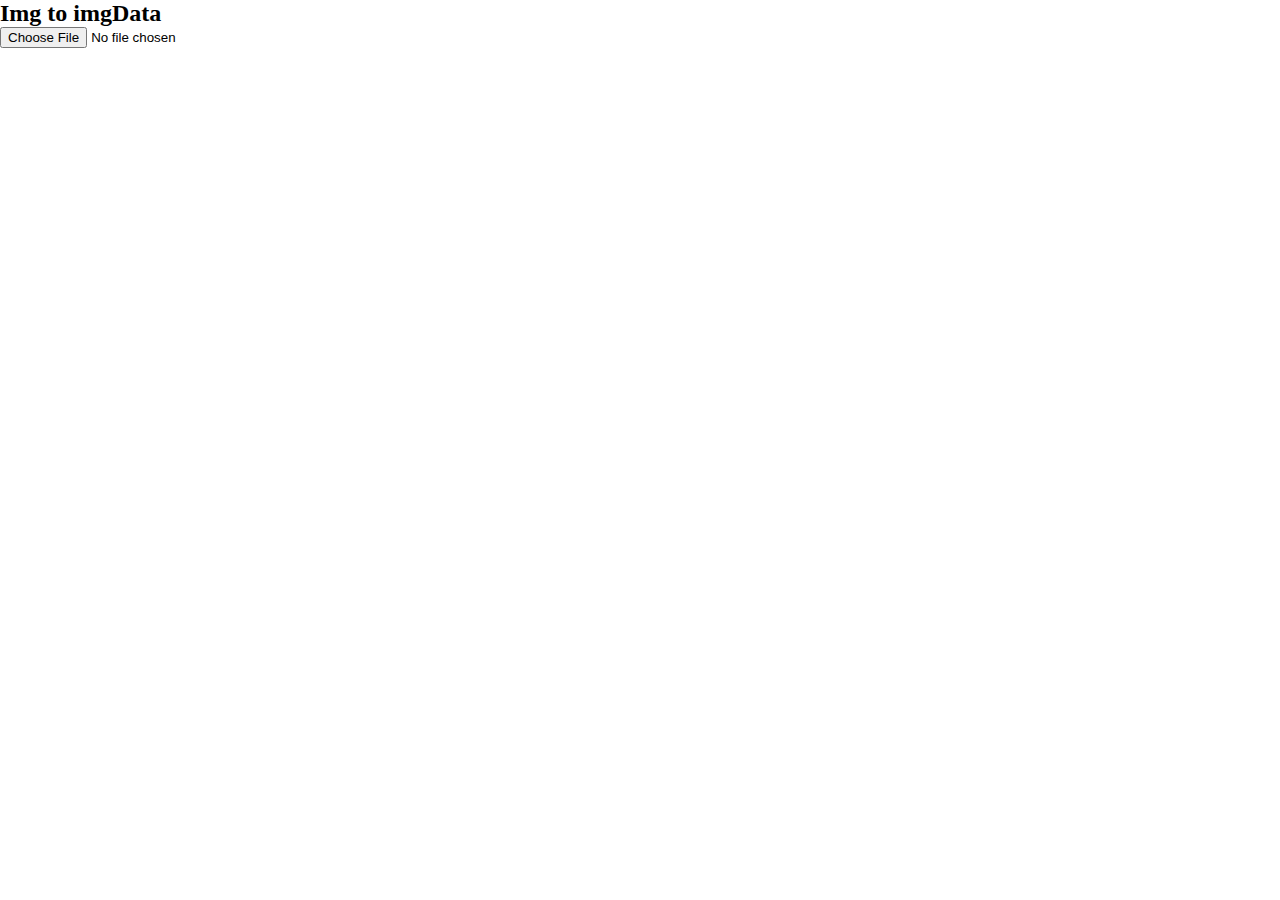
<file: tools/index.html>
<!DOCTYPE html>
<html lang="en">
  <head>
    <meta charset="UTF-8">
    <meta name="viewport" content="width=device-width, initial-scale=1">
    <title>GM Game Template</title>
    <link href="./css/style.css" rel="stylesheet">
    <script type="module" src="./main.js"></script>
    <style>
      p{
        width: 90vw; margin: 0 auto; background: grey;
        word-break: break-word;
      }
    </style>
  </head>
  <body>
	<h2>Img to imgData</h2>
	<input id="img-to-data-input" type="file"/>
	<p id="img-to-data-text" ></p>
  </body>
</html>
</file>
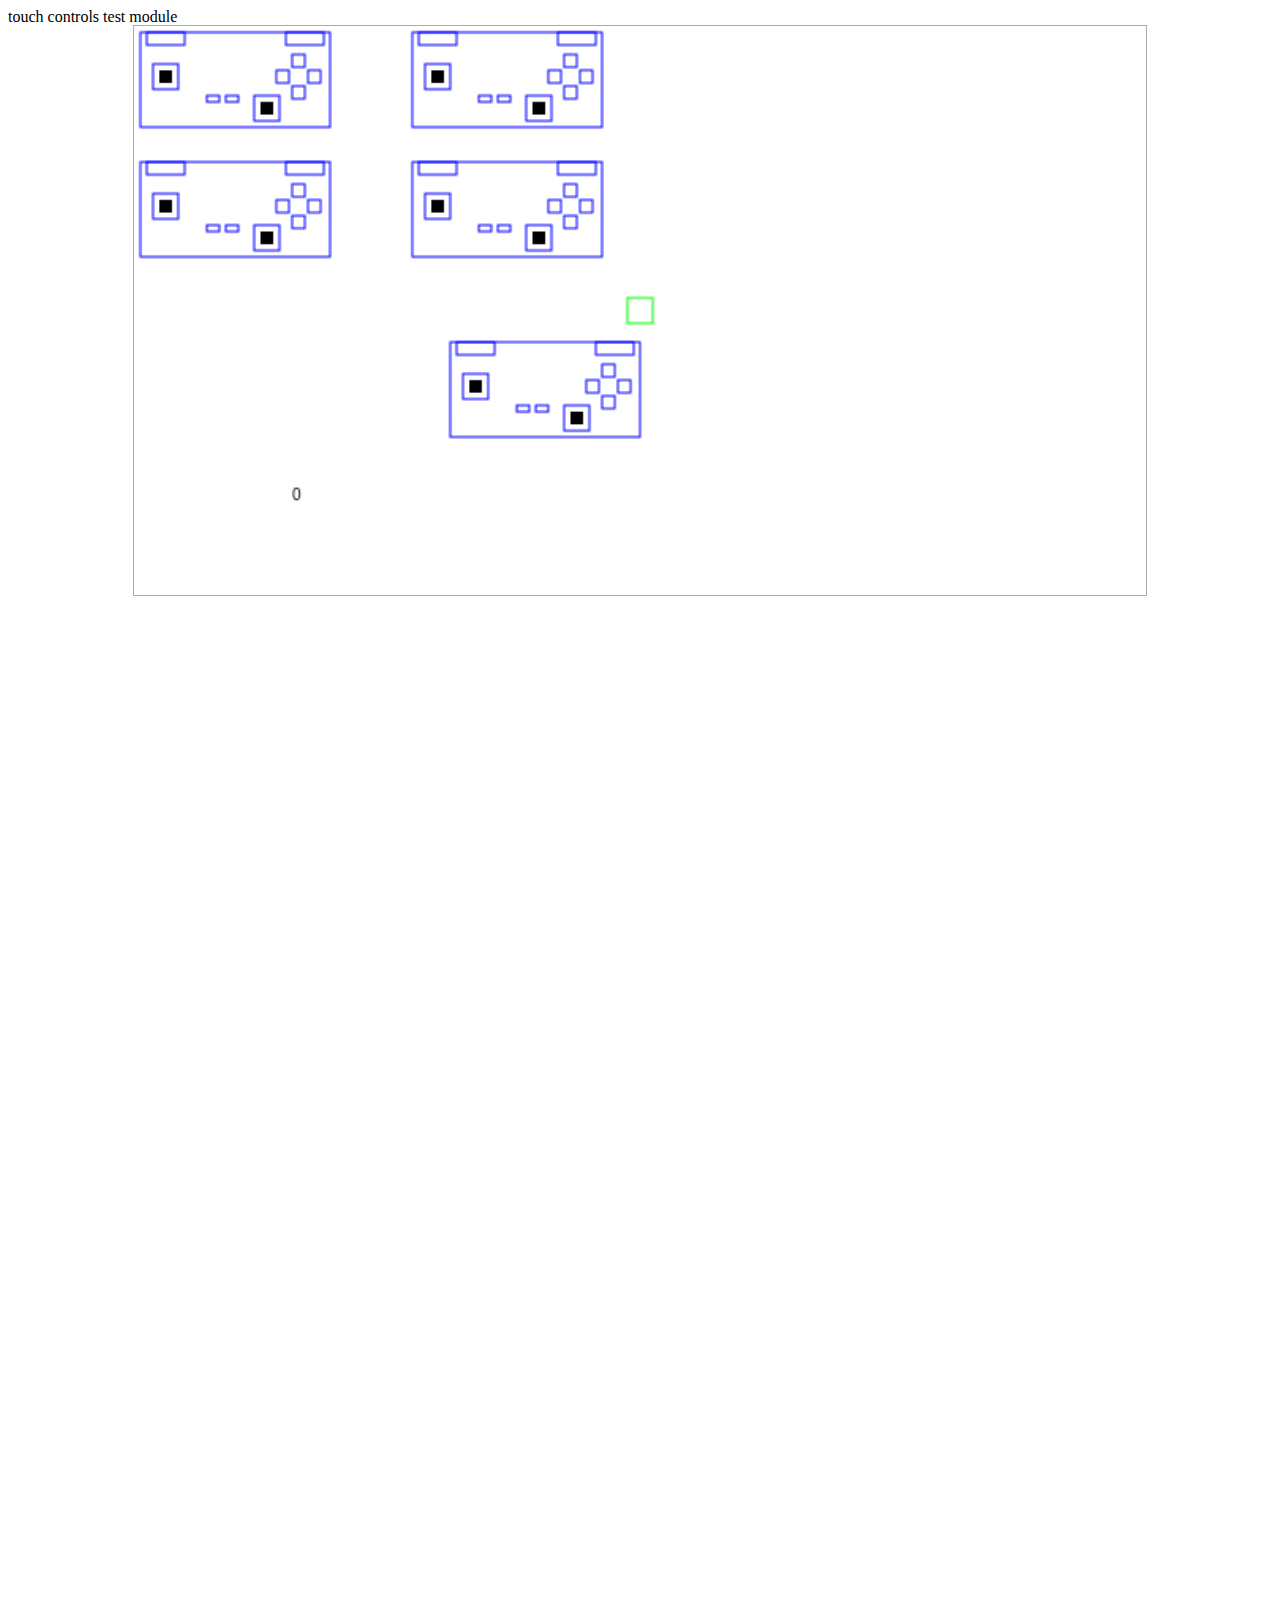
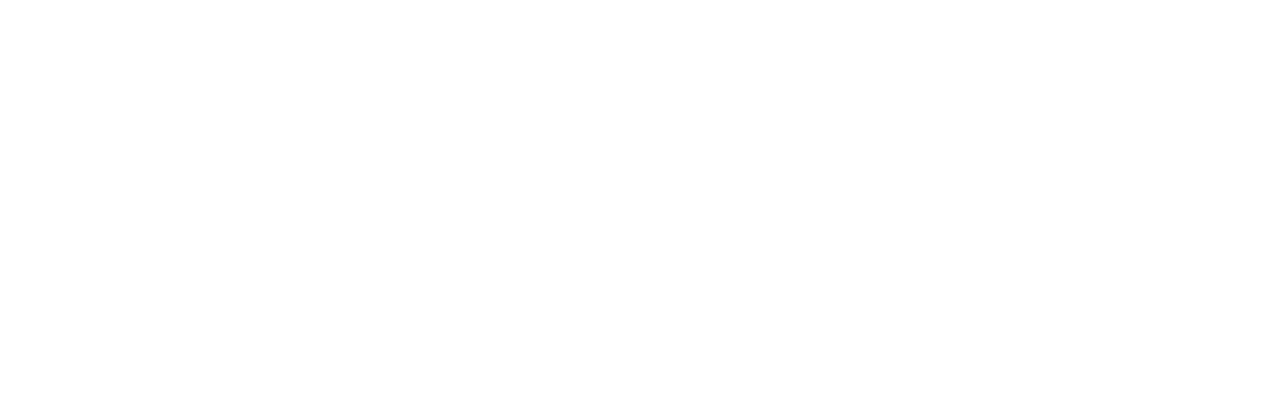
<file: dev/ctrl/index.html>
<!doctype html>
<html>
  <head>
    <style>
      body{
        height: 2000px;
      }
      canvas{
        display: block;
        margin: 0 auto;
        width: 80%;
        box-shadow: 0 0 0 1px #aaa;
      }
    </style>
    <script type="module" src="./test.js"></script>
  </head>
  <body>
    touch controls test module
  </body>
</html>
</file>
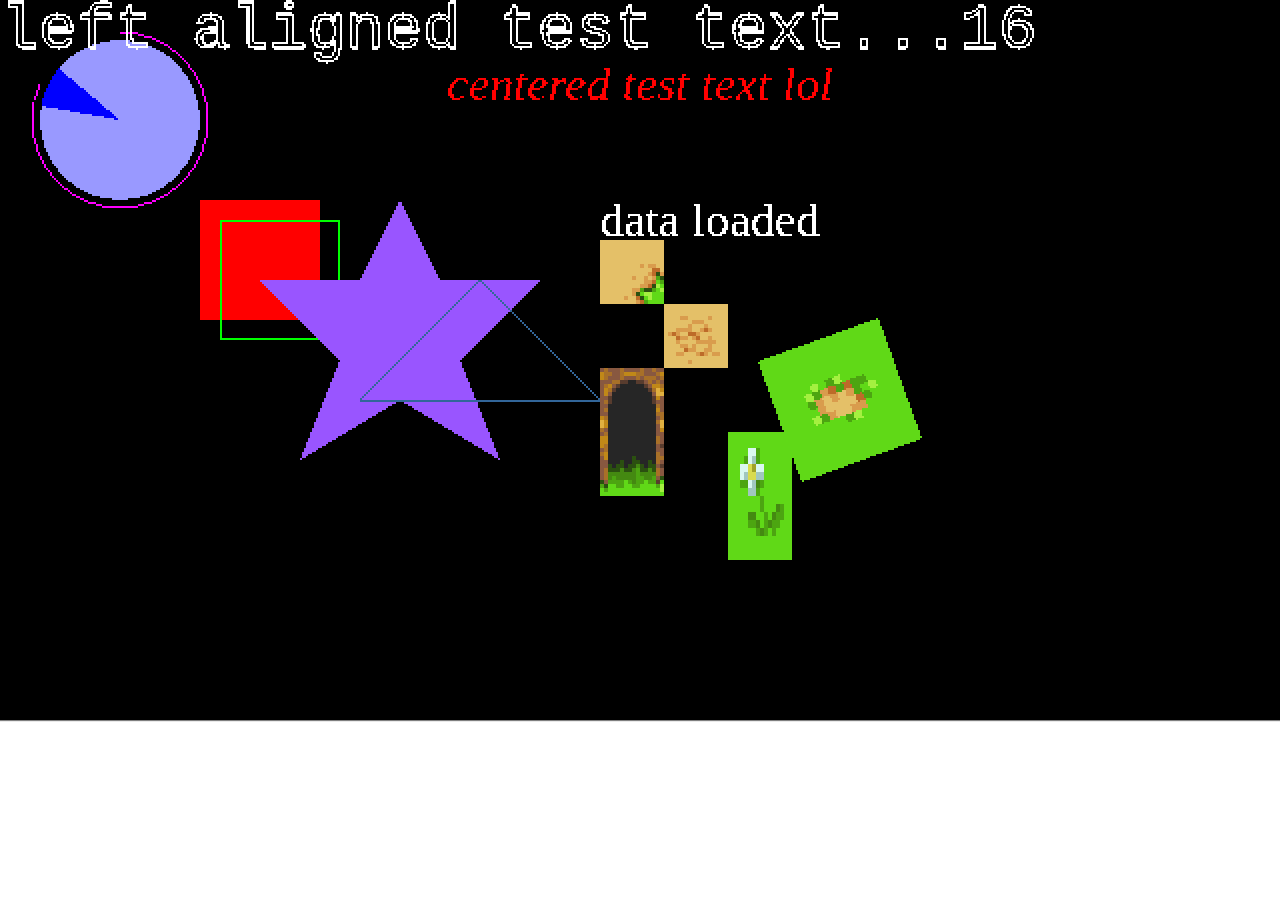
<file: dev/gfx/index.html>
<!DOCTYPE html>
<html lang="en">
  <head>
    <meta charset="UTF-8">
    <meta name="viewport" content="width=device-width, initial-scale=1">
    <title></title>
    <link href="style.css" rel="stylesheet">
    <script type="module" src="test.js"></script>
  </head>
  <body>
    <div id="game-wrapper"></div>
  </body>
</html>
</file>
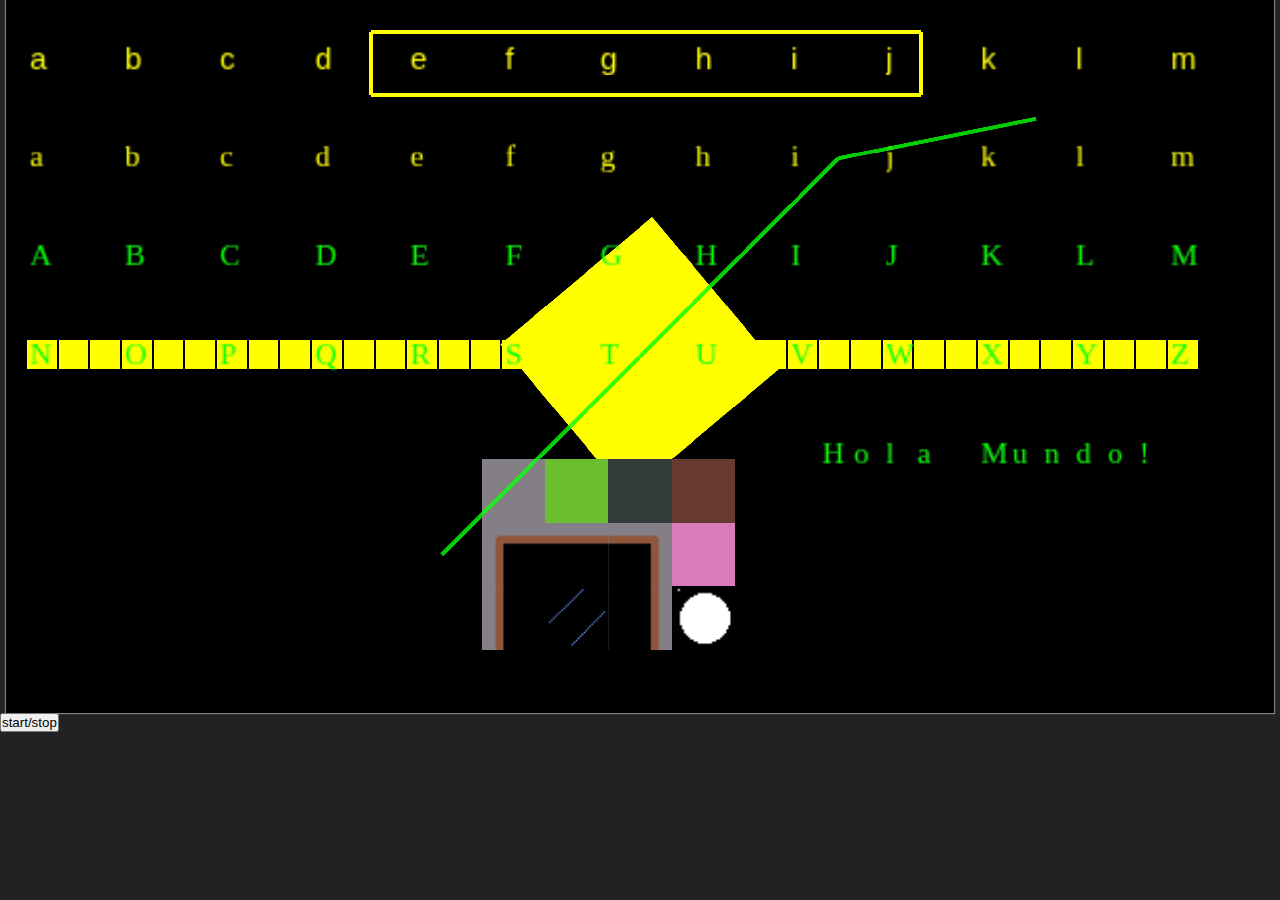
<file: dev/gfx2/index.html>
<!DOCTYPE html>
<html lang="en">
  <head>
    <meta charset="UTF-8">
    <meta name="viewport" content="width=device-width, initial-scale=1">
    <title></title>
    <style>body{
      background: #222;
    }</style>
    <link href="./style.css" rel="stylesheet">
    <script type="module" src="./test.js"></script>
  </head>
  <body>
    <canvas id="gm-main"></canvas>
    <button>start/stop</button>
  </body>
</html>
</file>
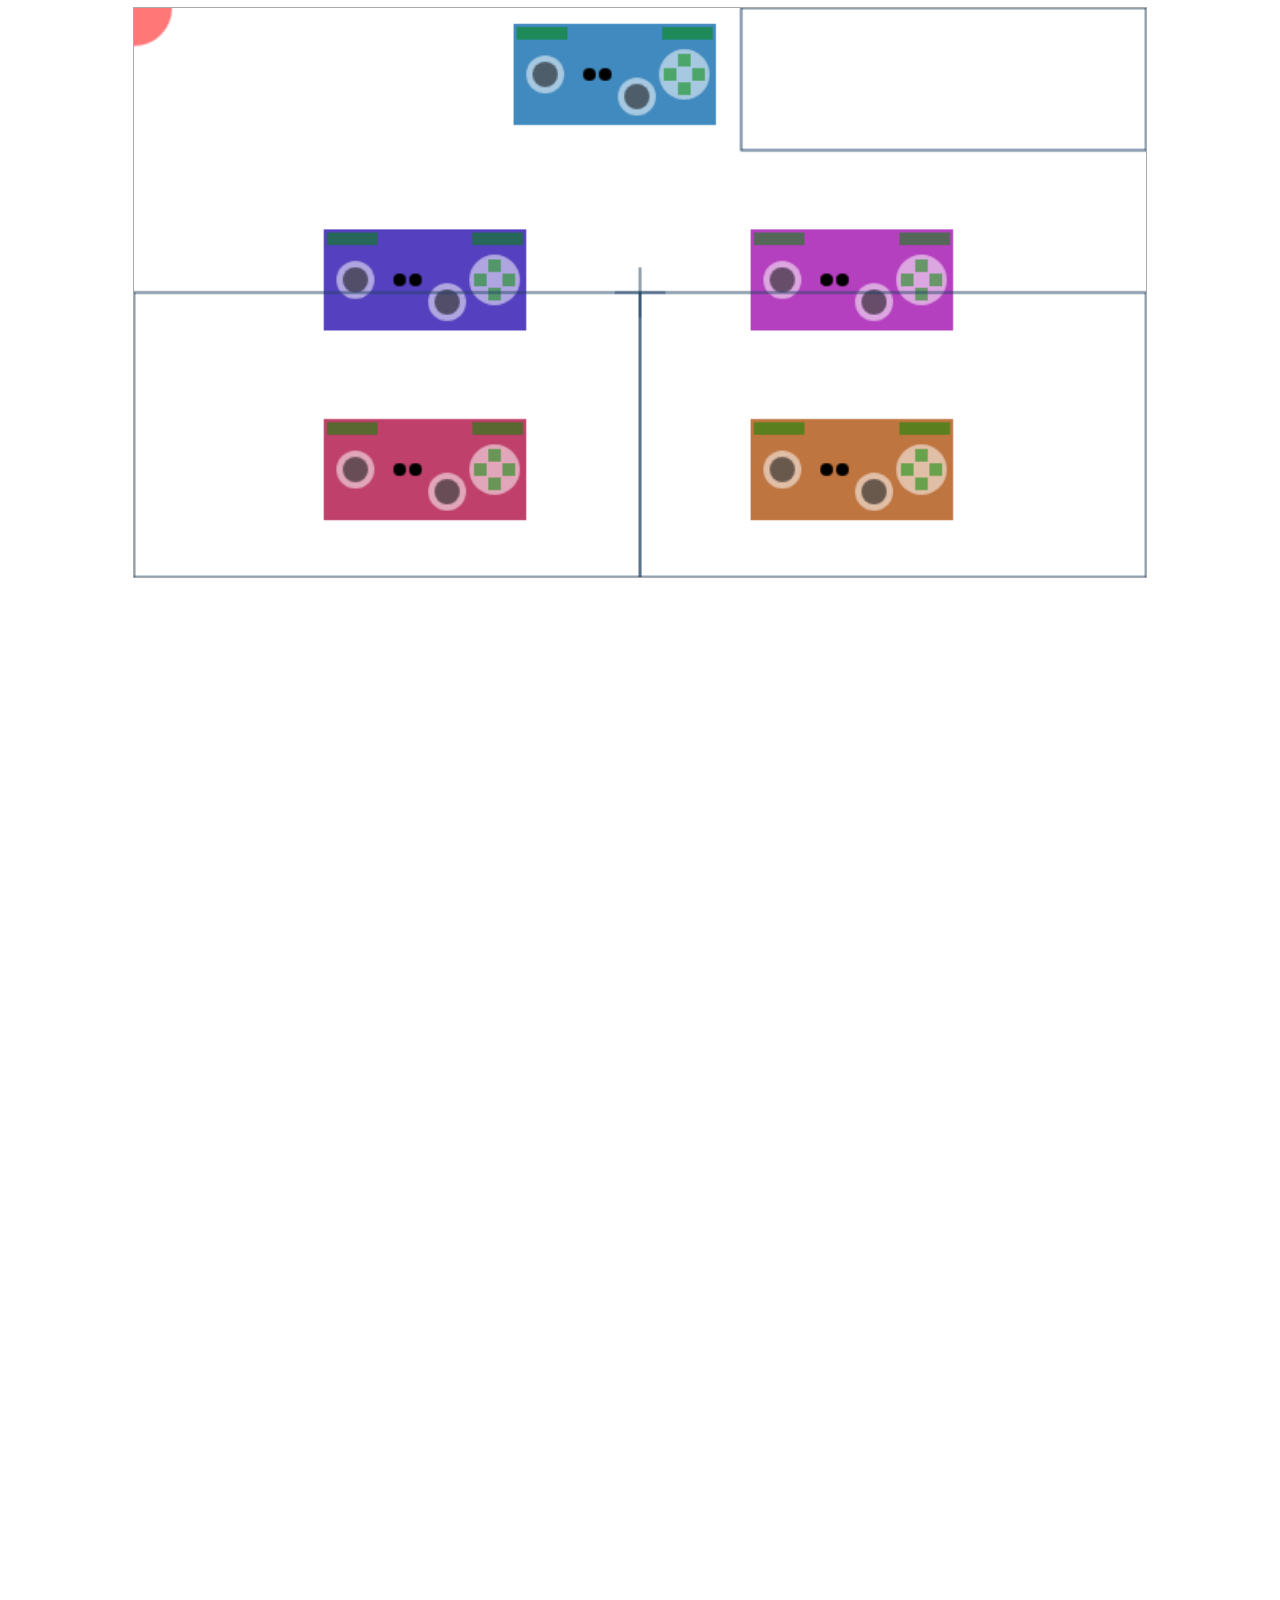
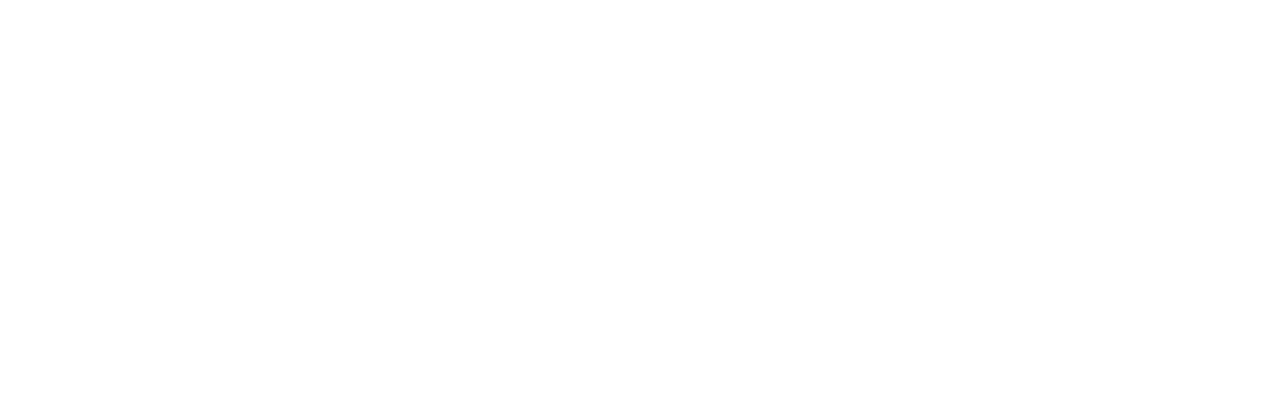
<file: dev/gmCore/index.html>
<!doctype html>
<html>
  <head>
    <style>
      body{
        height: 2000px;
      }
      canvas{
        display: block;
        margin: 0 auto;
        width: 80%;
        box-shadow: 0 0 0 1px #aaa;
      }
    </style>
    <script type="module" src="./test.js"></script>
  </head>
  <body>
    <canvas id="game" width=640 height=360></canvas>
  </body>
</html>
</file>
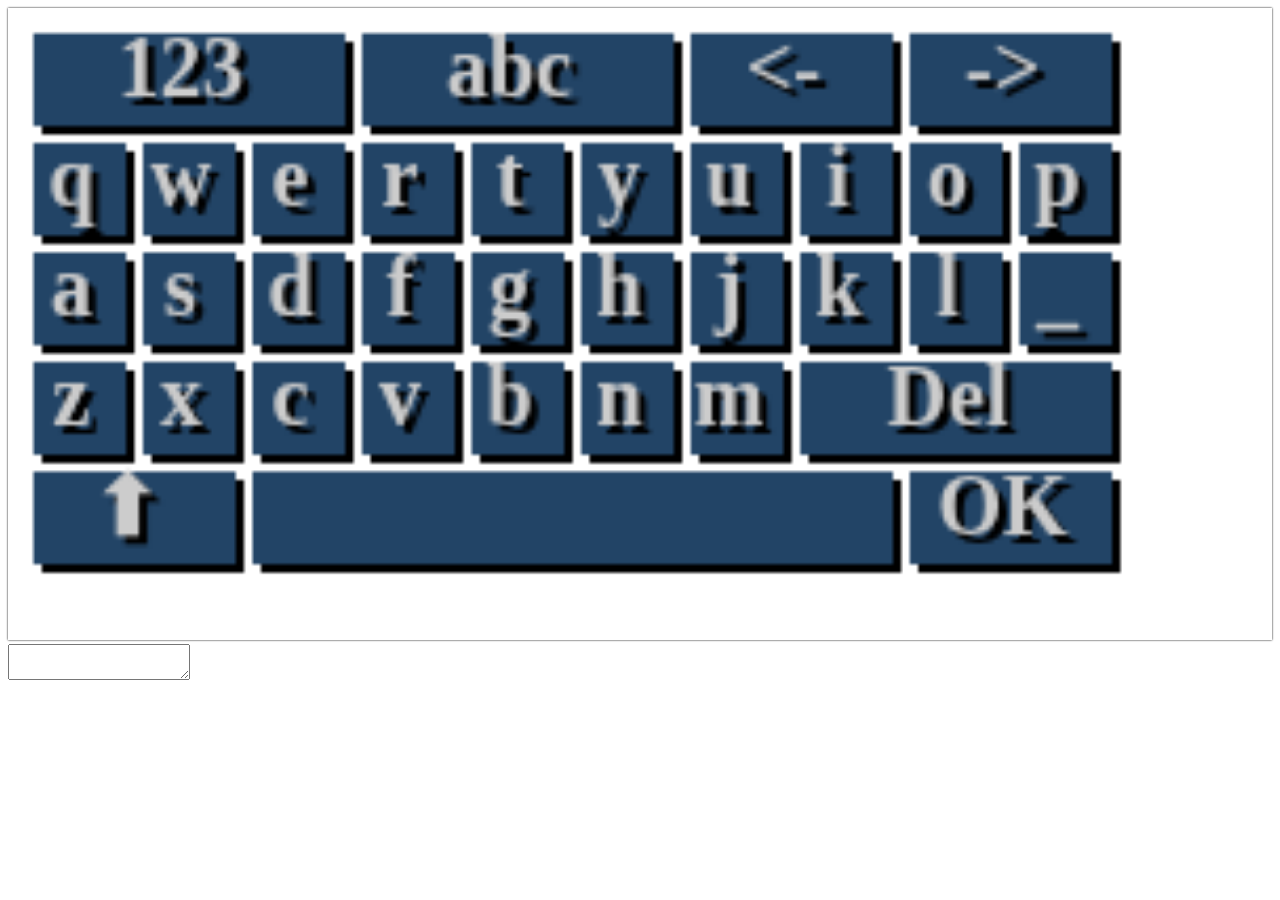
<file: dev/osk/index.html>
<!DOCTYPE html>
<html>
	<head>
		<meta http-equiv="content-type" content="text/html; charset=utf-8" />
		<title></title>
		<style>canvas{
			box-shadow: 0 0 2px;
			width: 100%;
		}</style>
		<script type="module" src="./test.js"></script>
	</head>
	<body>
		<canvas id="kb"></canvas>
		<textarea id="debug"></textarea>
	</body>
</html>
</file>
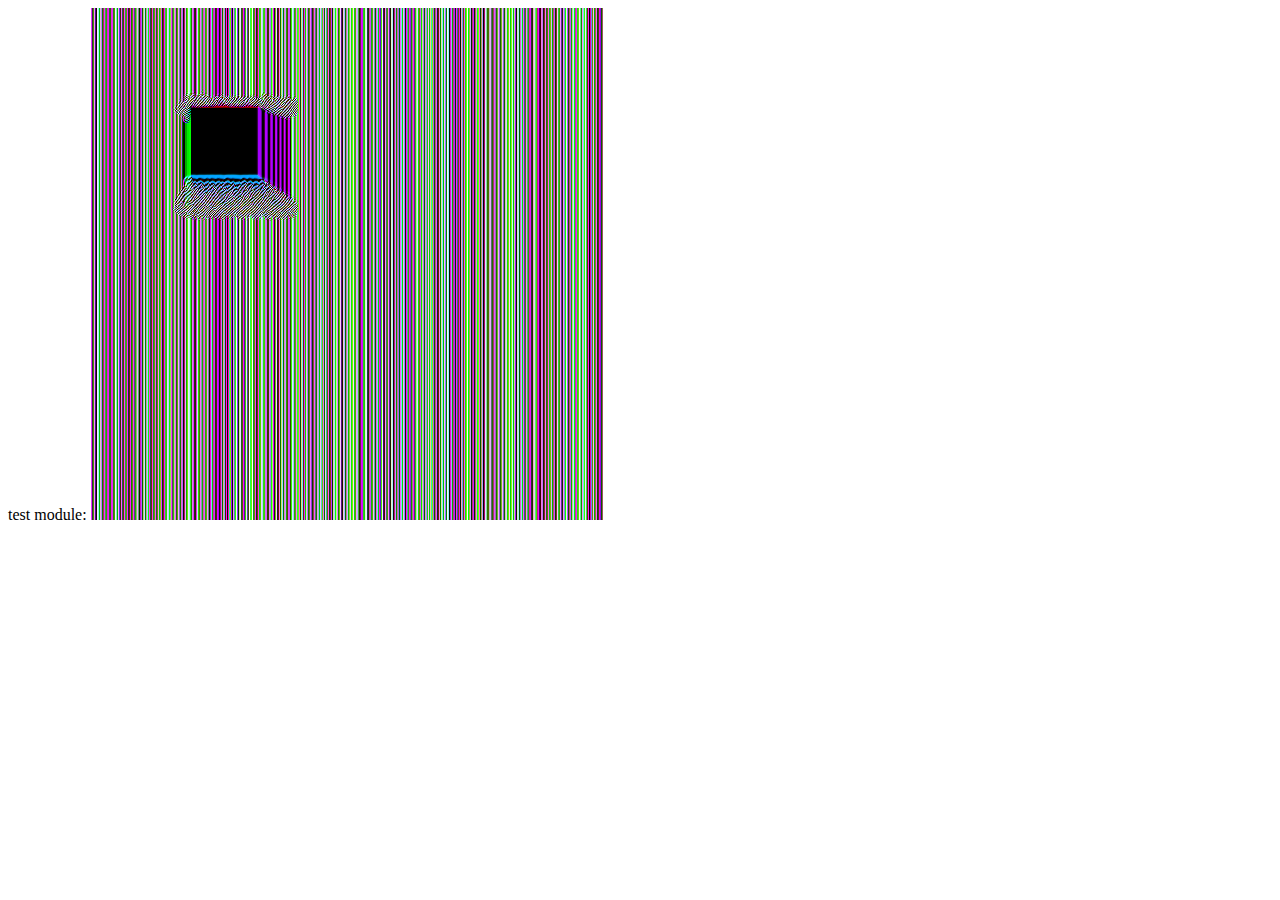
<file: dev/pixics/index.html>
<!DOCTYPE html>
<html lang="en">
  <head>
    <meta charset="UTF-8">
    <meta name="viewport" content="width=device-width, initial-scale=1">
    <title>Pixics: GPU Physics test</title>
    <script type="module" src="./main.js">
      
    </script>
  </head>
  <body>
    test module:
  </body>
</html>
</file>
<file: tools/css/style.css>
*{
  margin:0;
  padding:0;
  box-sizing:border-box;
}
body{
  
}
#game-wrapper{
  box-shadow: 0 0 2px 2px grey;
  margin: 0 auto;
  width: 50%;
  height: 50vh;
}
</file>
<file: dev/gfx/style.css>
*{
  margin:0;
  padding:0;
  box-sizing:border-box;
}
</file>
<file: dev/gfx2/style.css>
*{
  margin:0;
  padding:0;
  box-sizing:border-box;
}
</file>
